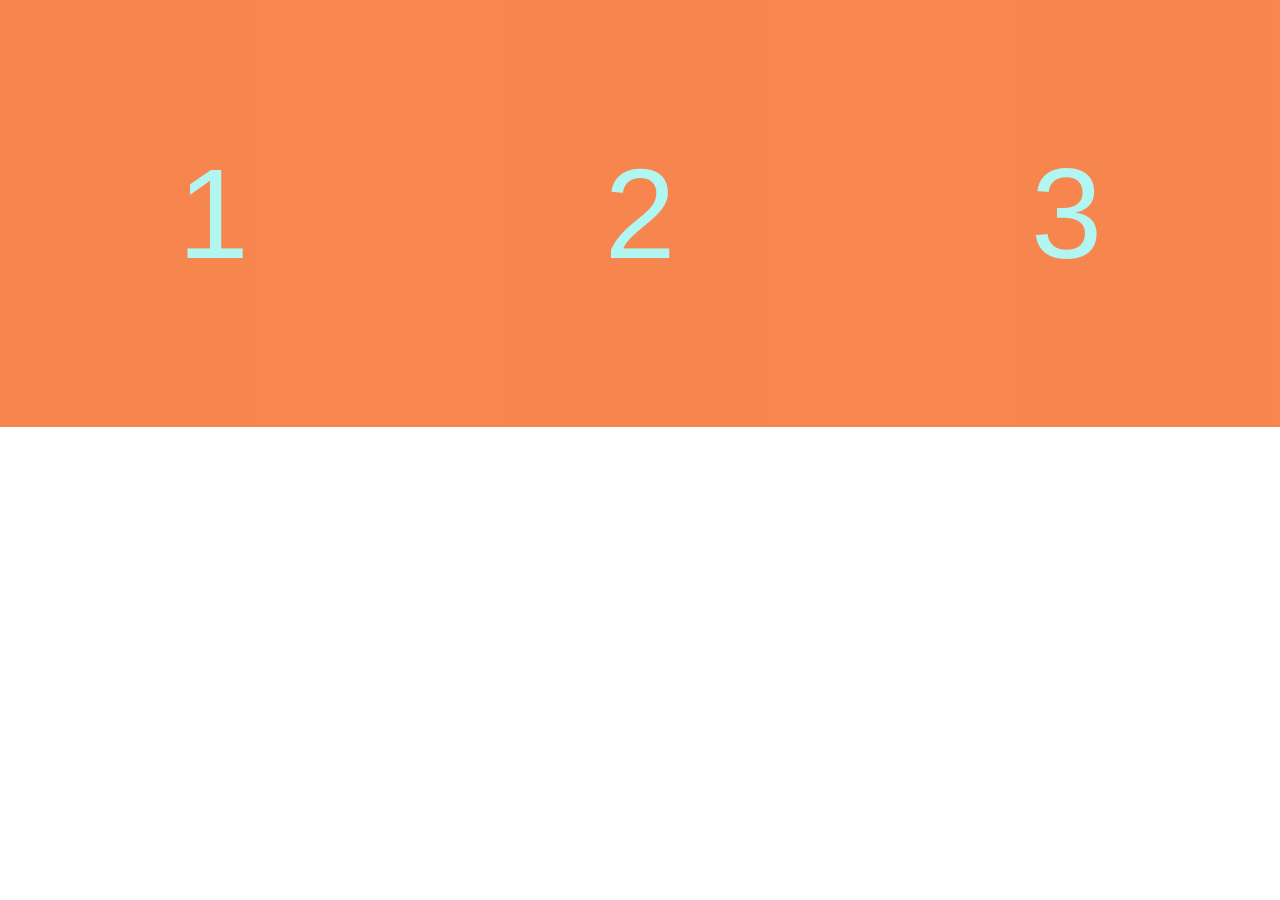
<file: botones.html>
<!DOCTYPE html>
<html lang="en">
<head>
    <meta charset="UTF-8">
    <meta name="viewport" content="width=device-width, initial-scale=1.0">
    <title>Botones | Interactividad</title>
    <link rel="stylesheet" href="./css/botones.css">

</head>
<body>
    <menu>
       <button class="btn" id="btn-1">1</button>
       <button class="btn" id="btn-2">2</button>
       <button class="btn" id="btn-3">3</button>
    </menu>
    <script src="./js/botones.js"></script>
</body>
</html>
</file>
<file: css/botones.css>
body{
    margin: 0;
    display: flex;
    flex-direction: column;
    text-align: center;
    font-family: sans-serif;
    transition: all 0.3s ease-in-out;
}

menu{
    padding: 0;
    margin: 0;
    width: 100%;
    display: flex;
}
.btn{
    background-color: rgb(246, 105, 35);
    color: rgb(158, 244, 237);
    border: none;
    width: 33.333333vw;
    height: 33.333333vw;
    font-size: 10vw;
    opacity: 0.8;
    transition: all 0.3s ease-in-out;
}

button:hover {
    background-color: aqua;
    opacity: 1;
    color: blueviolet;
    cursor: pointer;
}
</file>
